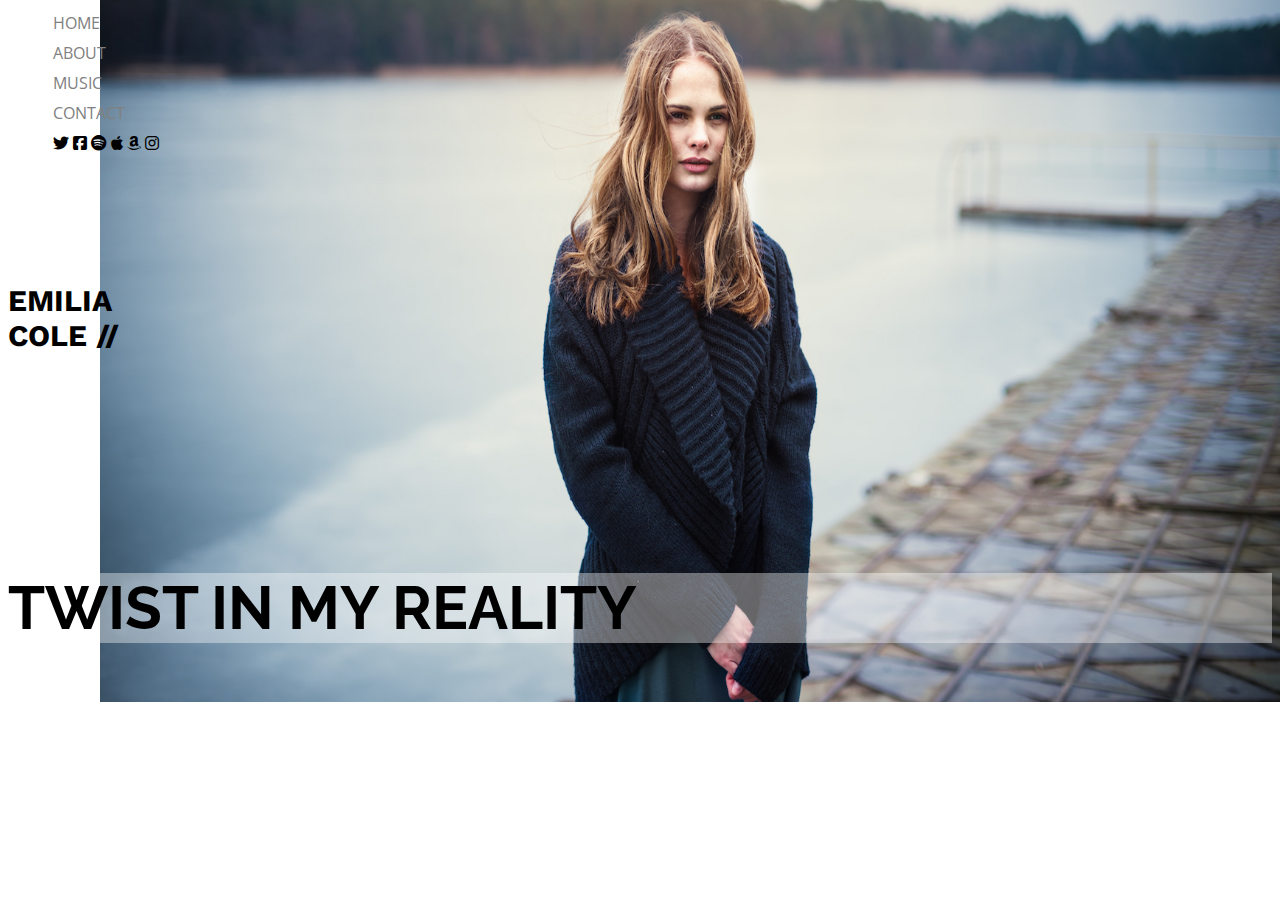
<file: index.html>
<!DOCTYPE html>
<html>
<head>
    <meta charset="UTF-8">
    <title>Home</title>
    <link rel="stylesheet" href="./styleindex.css">
    <link href="https://cdnjs.cloudflare.com/ajax/libs/font-awesome/6.3.0/css/all.min.css" rel="stylesheet" >
    <link rel="preconnect" href="https://fonts.googleapis.com">
<link rel="preconnect" href="https://fonts.gstatic.com" crossorigin>
<link href="https://fonts.googleapis.com/css2?family=Open+Sans&family=Raleway:wght@400;700&family=Work+Sans&display=swap" rel="stylesheet">
</head>
<body>
    <section class="inicio">
    <div class="equipo">
        <a href="./index.html" style="color:gray;"; >HOME</a>
    </div>
    <div class="equipo">
        <a href="./about.html" style="color:gray;"; >ABOUT</a>
    </div>
    <div class="equipo">
        <a href="./music.html" style="color:gray;"; >MUSIC</a>
    </div>
    <div class="equipo">
        <a href="./contact.html" style="color:gray;"; >CONTACT</a>
    </div>

    <div class="apps">
        <a href="https://twitter.com/?lang=es" class="fa-brands fa-twitter"></a>
        <a href="https://www.facebook.com" class="fa-brands fa-square-facebook"></a>
        <a href="https://open.spotify.com" class="fa-brands fa-spotify"></a>
        <a href="https://www.apple.com" class="fa-brands fa-apple"></a>
        <a href="https://www.amazon.es" class="fa-brands fa-amazon"></a>
        <a href="https://www.instagram.com" class="fa-brands fa-instagram"></a>
    </div>

    </section>
        
        <h2 class="emilia">EMILIA
            <br>
            COLE //
        </h2>
        <h1 class="Titulos">TWIST IN MY REALITY</h1>    

</body>

</html>
</file>
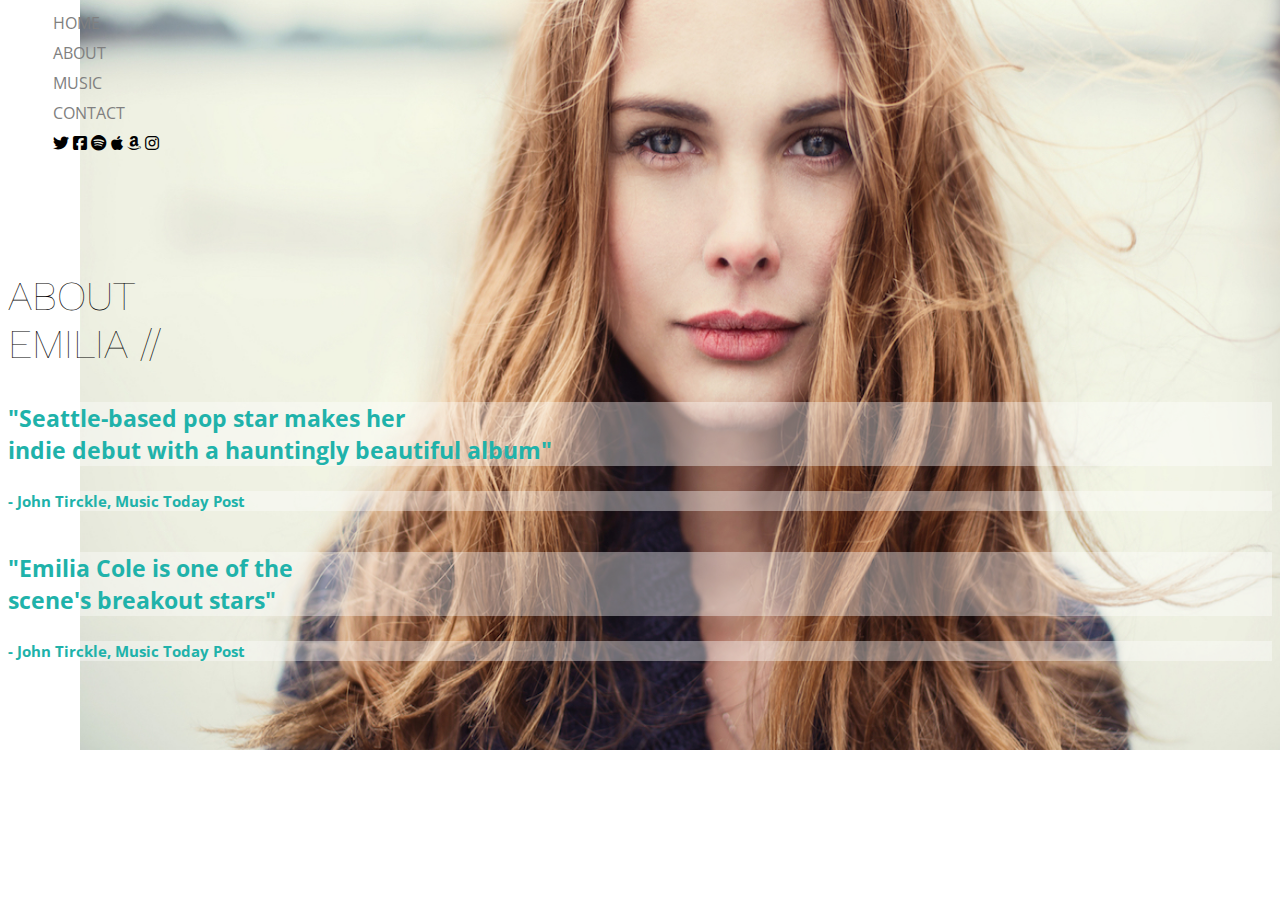
<file: about.html>
<!DOCTYPE html>
<html>
<head>
    <meta charset="UTF-8">
    <title>Home</title>
    <link rel="stylesheet" href="./styleabout.css">
    <link href="https://cdnjs.cloudflare.com/ajax/libs/font-awesome/6.3.0/css/all.min.css" rel="stylesheet" >
    <link rel="preconnect" href="https://fonts.googleapis.com">
<link rel="preconnect" href="https://fonts.gstatic.com" crossorigin>
<link href="https://fonts.googleapis.com/css2?family=Open+Sans&family=Raleway:wght@400;700&family=Work+Sans&display=swap" rel="stylesheet">

</head>

<body>
   
    <section class="inicio">
    <div class="equipo">
        <a href="./index.html" style="color:gray;"; >HOME</a>
    </div>
    <div class="equipo">
        <a href="./about.html" style="color:gray;"; >ABOUT</a>
    </div>
    <div class="equipo">
        <a href="./music.html" style="color:gray;"; >MUSIC</a>
    </div>
    <div class="equipo">
        <a href="./contact.html" style="color:gray;"; >CONTACT</a>
    </div>

    <div class="apps">
        <a href="https://twitter.com/?lang=es" class="fa-brands fa-twitter"></a>
        <a href="https://www.facebook.com" class="fa-brands fa-square-facebook"></a>
        <a href="https://open.spotify.com" class="fa-brands fa-spotify"></a>
        <a href="https://www.apple.com" class="fa-brands fa-apple"></a>
        <a href="https://www.amazon.es" class="fa-brands fa-amazon"></a>
        <a href="https://www.instagram.com" class="fa-brands fa-instagram"></a>
    </div>

    </section>
        
    <h2 class="Emilia">ABOUT
        <br>
        EMILIA //
    </h2>

    <h1 class="Titulo1">"Seattle-based pop star makes her <br> indie debut with a hauntingly beautiful album"</h1>  
    <h2 class="Subtitulo1">- John Tirckle, Music Today Post</h2>

    <h1 class="Titulo2">"Emilia Cole is one of the <br> scene's breakout stars"</h1>
    <h2 class="Subtitulo2">- John Tirckle, Music Today Post </h2>

</body>

</html>
</file>
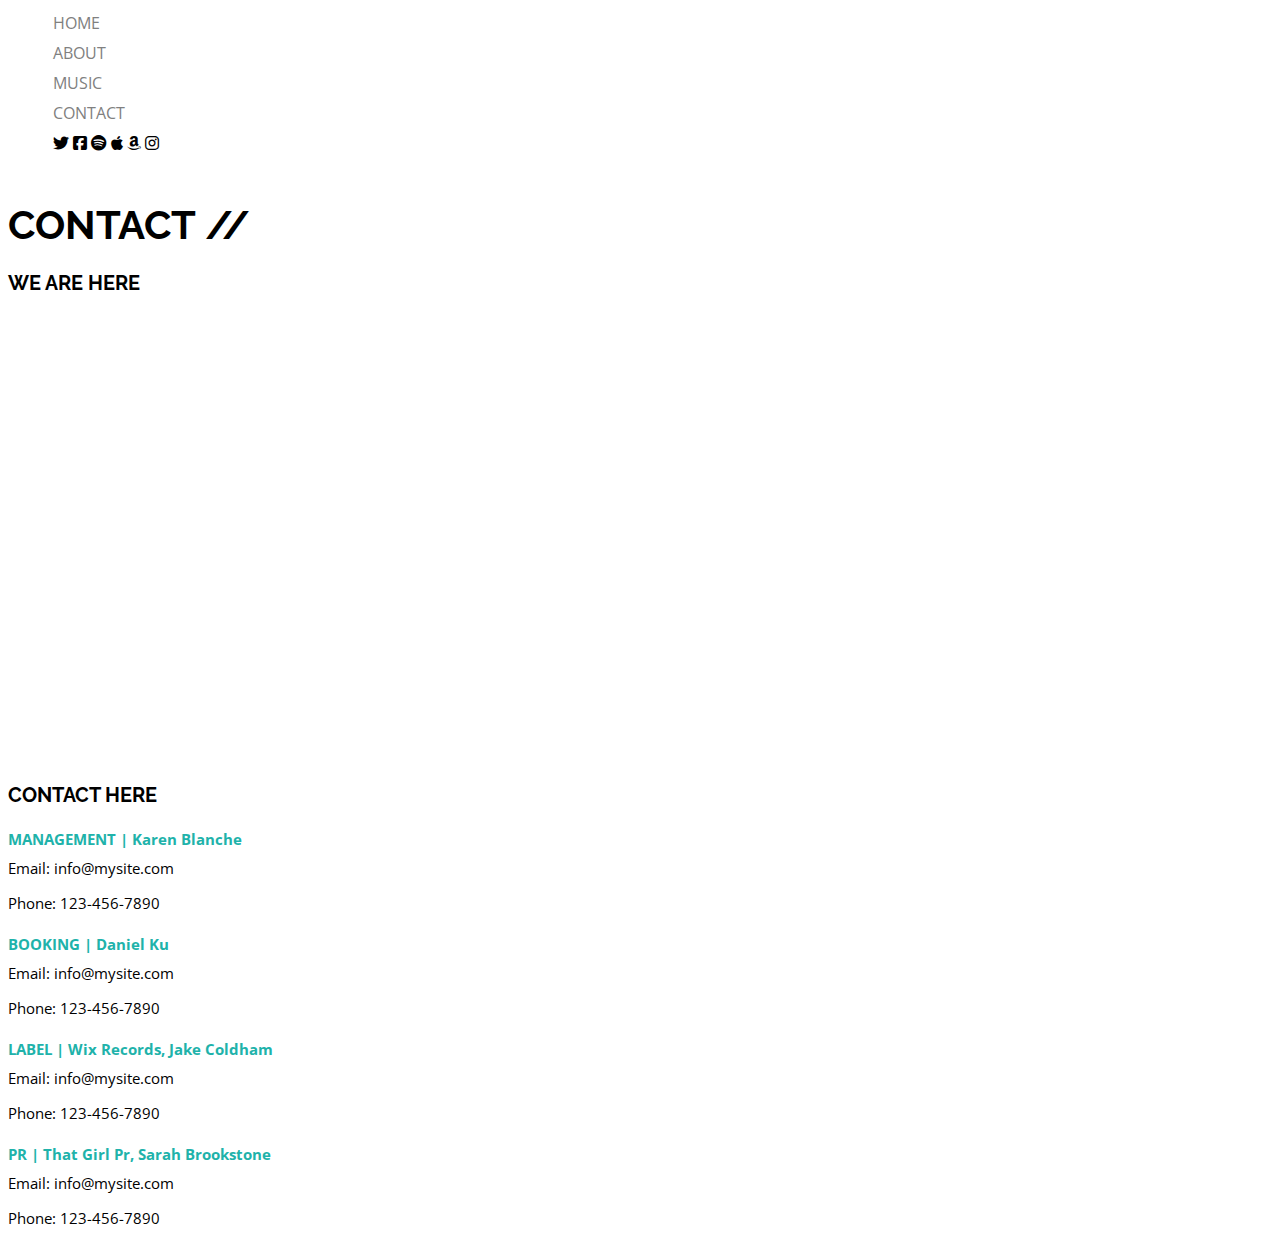
<file: contact.html>
<!DOCTYPE html>
<html>
<head>
    <meta charset="UTF-8">
    <title>Home</title>
    <link rel="stylesheet" href="./stylecontact.css">
    <link href="https://cdnjs.cloudflare.com/ajax/libs/font-awesome/6.3.0/css/all.min.css" rel="stylesheet" >
    <link rel="preconnect" href="https://fonts.googleapis.com">
<link rel="preconnect" href="https://fonts.gstatic.com" crossorigin>
<link href="https://fonts.googleapis.com/css2?family=Open+Sans&family=Raleway:wght@400;700&family=Work+Sans&display=swap" rel="stylesheet">
</head>
<body>
    <section class="inicio">
        <div class="equipo">
            <a href="./index.html" style="color:gray;"; >HOME</a>
        </div>
        <div class="equipo">
            <a href="./about.html" style="color:gray;"; >ABOUT</a>
        </div>
        <div class="equipo">
            <a href="./music.html" style="color:gray;"; >MUSIC</a>
        </div>
        <div class="equipo">
            <a href="./contact.html" style="color:gray;"; >CONTACT</a>
        </div>

    <div class="apps">
        <a href="https://twitter.com/?lang=es" class="fa-brands fa-twitter"></a>
        <a href="https://www.facebook.com" class="fa-brands fa-square-facebook"></a>
        <a href="https://open.spotify.com" class="fa-brands fa-spotify"></a>
        <a href="https://www.apple.com" class="fa-brands fa-apple"></a>
        <a href="https://www.amazon.es" class="fa-brands fa-amazon"></a>
        <a href="https://www.instagram.com" class="fa-brands fa-instagram"></a>
    </div>
    </section>
    
        <h2 class="emilia">CONTACT // </h2>

        <h2 class="subtitulocontact">WE ARE HERE</h2>
   
    <div class="mapa">
        <iframe src="https://www.google.com/maps/embed?pb=!1m18!1m12!1m3!1d158858.182370726!2d-0.10159865000000001!3d51.52864165!2m3!1f0!2f0!3f0!3m2!1i1024!2i768!4f13.1!3m3!1m2!1s0x47d8a00baf21de75%3A0x52963a5addd52a99!2sLondres%2C%20Reino%20Unido!5e0!3m2!1ses!2sar!4v1692963330147!5m2!1ses!2sar" width="100%" height="450" style="border:0;" allowfullscreen="" loading="lazy" referrerpolicy="no-referrer-when-downgrade"></iframe>
    </div>
    <h2 class="subtitulocontact">CONTACT HERE</h2>

    <h3 class="info"> MANAGEMENT | Karen Blanche </h3>

    <div class="contactos1">
        <p>Email:
        <a href="mailto:info@mysite.com"> info@mysite.com </a> </p>
        <p>Phone:
        <a href="tel:123-456-7890"> 123-456-7890 </a> </p>
    </div>
    
    <h3 class="info"> BOOKING | Daniel Ku </h3>

    <div class="contactos1">
        <p>Email:
        <a href="mailto:info@mysite.com"> info@mysite.com </a> </p>
        <p>Phone:
        <a href="tel:123-456-7890"> 123-456-7890 </a> </p>
    </div>

    <h3 class="info"> LABEL | Wix Records, Jake Coldham </h3>

    <div class="contactos1">
        <p>Email:
        <a href="mailto:info@mysite.com"> info@mysite.com </a> </p>
        <p>Phone:
        <a href="tel:123-456-7890"> 123-456-7890 </a> </p>
    </div>

    <h3 class="info"> PR | That Girl Pr, Sarah Brookstone </h3>

    <div class="contactos1">
        <p>Email:
        <a href="mailto:info@mysite.com"> info@mysite.com </a> </p>
        <p>Phone:
        <a href="tel:123-456-7890"> 123-456-7890 </a> </p>
    </div>


</body>
</html>
</file>
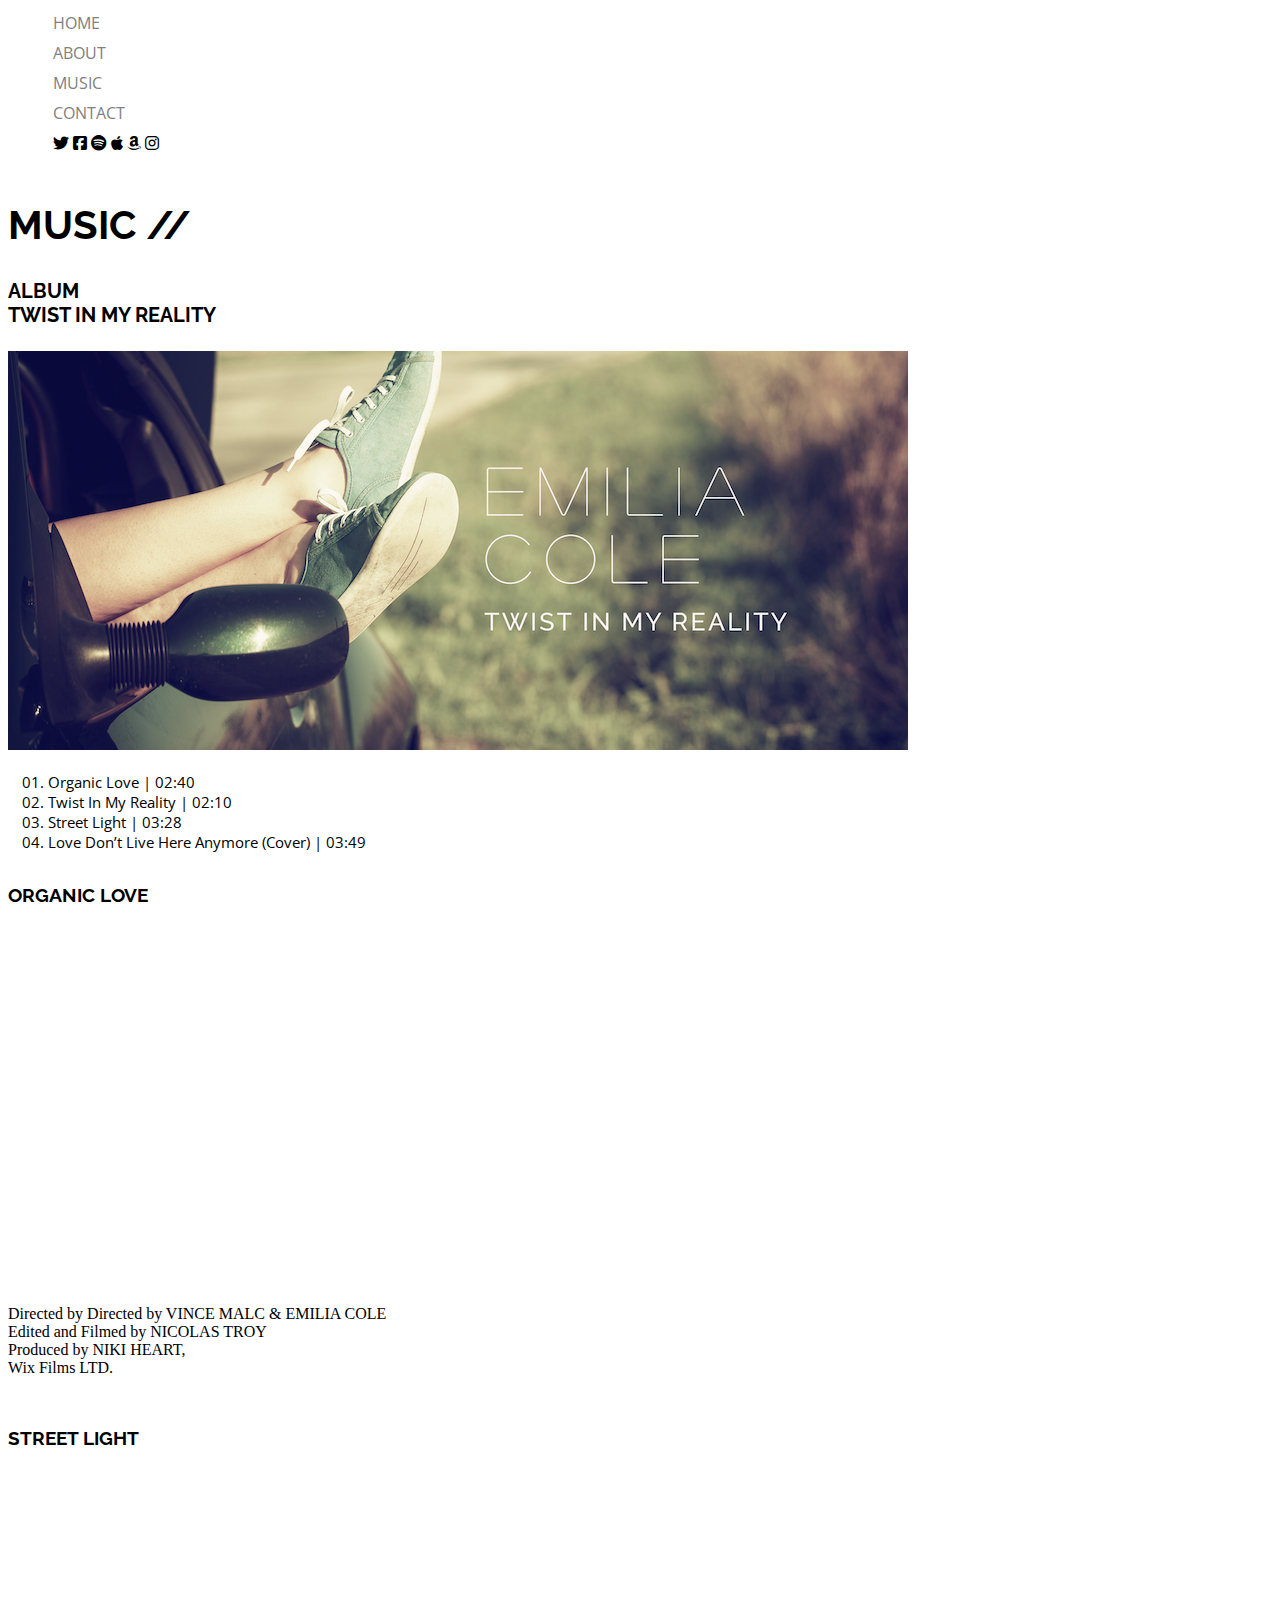
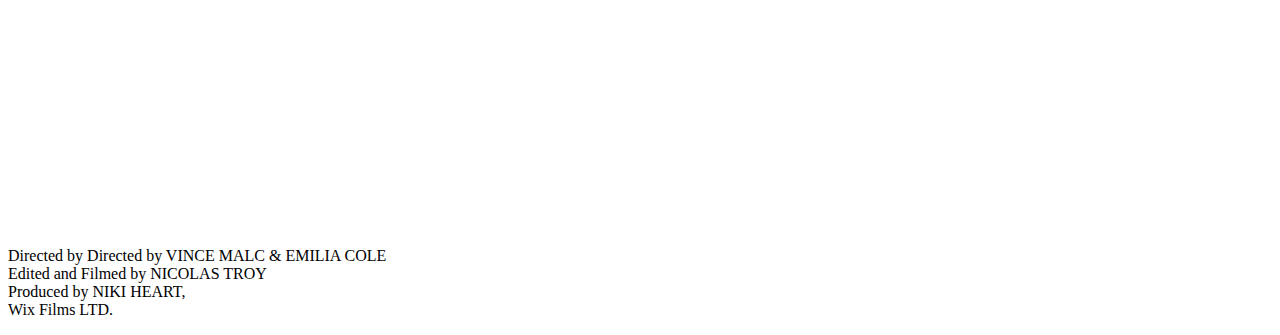
<file: music.html>
<!DOCTYPE html>
<html>
<head>
    <meta charset="UTF-8">
    <title>Home</title>
    <link rel="stylesheet" href="./stylemusic.css">
    <link href="https://cdnjs.cloudflare.com/ajax/libs/font-awesome/6.3.0/css/all.min.css" rel="stylesheet" >
    <link rel="preconnect" href="https://fonts.googleapis.com">
<link rel="preconnect" href="https://fonts.gstatic.com" crossorigin>
<link href="https://fonts.googleapis.com/css2?family=Open+Sans&family=Raleway:wght@400;700&family=Work+Sans&display=swap" rel="stylesheet">
</head>
<body>
    <section class="inicio">
        <div class="equipo">
            <a href="./index.html" style="color:gray;"; >HOME</a>
        </div>
        <div class="equipo">
            <a href="./about.html" style="color:gray;"; >ABOUT</a>
        </div>
        <div class="equipo">
            <a href="./music.html" style="color:gray;"; >MUSIC</a>
        </div>
        <div class="equipo">
            <a href="./contact.html" style="color:gray;"; >CONTACT</a>
        </div>

    <div class="apps">
        <a href="https://twitter.com/?lang=es" class="fa-brands fa-twitter"></a>
        <a href="https://www.facebook.com" class="fa-brands fa-square-facebook"></a>
        <a href="https://open.spotify.com" class="fa-brands fa-spotify"></a>
        <a href="https://www.apple.com" class="fa-brands fa-apple"></a>
        <a href="https://www.amazon.es" class="fa-brands fa-amazon"></a>
        <a href="https://www.instagram.com" class="fa-brands fa-instagram"></a>
    </div>

    </section>

        <h2 class="emilia">MUSIC // </h2>

    <section>
        <article>
        <h2 class="Album">ALBUM <br> TWIST IN MY REALITY </h2>
    
        <div class="Imagen"><img src="./img/play-list.png" alt="Twist in my reality" > </div>
        
        <ol class="Canciones">
            <li> Organic Love | 02:40 </li>
            <li> Twist In My Reality | 02:10 </li>
            <li>  Street Light | 03:28 </li>
            <li> Love Don’t Live Here Anymore (Cover) | 03:49  </li>
        </ol>
        </article>

        <article class="Video">
        <h3 class="Titulovideo"> ORGANIC LOVE </h3>
        <iframe src="https://player.vimeo.com/video/135166028?h=fdb0646ae5" width="640" height="360" frameborder="0" allow="autoplay; fullscreen; picture-in-picture" allowfullscreen></iframe>
        <p class="Creditos">
            Directed by Directed by VINCE MALC & EMILIA COLE <br>
            Edited and Filmed by NICOLAS TROY <br>
            Produced by NIKI HEART, <br>
            Wix Films LTD. 
        </p>
        </article>
        
        <article class="Video">
        <h3 class="Titulovideo"> STREET LIGHT </h3>
        <iframe src="https://player.vimeo.com/video/134861419?h=24e3183108" width="640" height="360" frameborder="0" allow="autoplay; fullscreen; picture-in-picture" allowfullscreen></iframe>
        <p class="Creditos">
            Directed by Directed by VINCE MALC & EMILIA COLE <br>
            Edited and Filmed by NICOLAS TROY <br>
            Produced by NIKI HEART, <br>
            Wix Films LTD. 
        </p>
        </article>

    </section>

</body>
</html>
</file>
<file: styleindex.css>
body{
    background-image:url(./img/home.jpg);
    background-repeat: no-repeat;
    background-position: center right;
    background-size: 1180px 1000px;
}
    .Titulos{
        font-family: 'Raleway', sans-serif;
        text-decoration: none;
        font-size: 60px;
        background-color: rgba(255, 255, 255, 0.387);
        top: 280px;
        position: relative;
    }
 .emilia{
    font-family: 'Work Sans', sans-serif;
    color: black;
    font-size: 30px;
    position: relative;
    top: 100px;
 }

 .inicio {
    font-family: 'Open Sans', sans-serif;
    text-decoration: none;
    color: black;
    position: relative;
    left: 15px;
    line-height: 30px;
 }
div{
    position: relative;
    left: 30px;
}

.inicio .equipo a{
    text-decoration: none;
}

.apps a{
    text-decoration: none;
    color: black;
}
</file>
<file: styleabout.css>
body{
    background-image:url(./img/about.jpg);
    background-repeat: no-repeat;
    background-position: center right;
    background-size: 1200px 950px;
}

 .Emilia {
    font-family: 'Work Sans', sans-serif;
    color: black;
    font-size: 41px;
    position: relative;
    top: 80px;
    font-weight: 100;
 }

 .inicio {
    font-family: 'Open Sans', sans-serif;
    text-decoration: none;
    color: black;
    position: relative;
    left: 15px;
    line-height: 30px;
 }

div{
    position: relative;
    left: 30px;
}

.Titulo1 {
    font-family:'Open Sans', sans-serif;
    color: lightseagreen;
    font-size: 23px;
    position: relative;
    top: 80px;
    background-color: rgba(255, 255, 255, 0.387);
}

.Subtitulo1 {
    font-family:'Open Sans', sans-serif;
    color: lightseagreen;
    font-size: 15px;
    position: relative;
    top: 90px;
    background-color: rgba(255, 255, 255, 0.387);
}

.Titulo2 {
    font-family:'Open Sans', sans-serif;
    color: lightseagreen;
    font-size: 23px;
    position: relative;
    top: 115px;
    background-color: rgba(255, 255, 255, 0.387);
}

.Subtitulo2 {
    font-family:'Open Sans', sans-serif;
    color: lightseagreen;
    font-size: 15px;
    position: relative;
    top: 125px;
    background-color: rgba(255, 255, 255, 0.387);
}

.inicio .equipo a{
    text-decoration: none;
}

.apps a{
    text-decoration: none;
    color: black;
}
</file>
<file: stylecontact.css>
.emilia{
    font-family: 'Raleway', sans-serif;
    color: black;
    font-size: 40px;
    position: relative;
    top: 10px;
 }

 .inicio {
    font-family: 'Open Sans', sans-serif;
    text-decoration: none;
    color: black;
    position: relative;
    left: 45px;
    line-height: 30px;
 }

.subtitulocontact {
    font-family: 'Raleway', sans-serif;
    color: black;
    font-size: 20px;
    position: relative;
}

.info{
    font-family: 'Open Sans', sans-serif;
    color: lightseagreen;
    font-size: 15px;
    position: relative;
    text-decoration: solid;
    top: 6px;
}

.inicio .equipo a{
    text-decoration: none;
}

.apps a{
    text-decoration: none;
    color: black;
}

.contactos1 a{
    font-family: 'Open Sans', sans-serif;
    text-decoration: none;
    color: black;
    font-size: 15px;
    position: relative;
}

.contactos1 p{
    font-family: 'Open Sans', sans-serif;
    text-decoration: none;
    color: black;
    font-size: 15px;
    position: relative;
}
</file>
<file: stylemusic.css>
.emilia {
    font-family: 'Raleway', sans-serif;
    color: black;
    font-size: 40px;
    position: relative;
    top: 10px;
    font-weight: bold;
 }

 .inicio {
    font-family: 'Open Sans', sans-serif;
    text-decoration: none;
    color: black;
    position: relative;
    left: 45px;
    line-height: 30px;
 }

 .inicio .equipo a{
    text-decoration: none;
}

.apps a{
    text-decoration: none;
    color: black;
}

.info{
   font-family: 'Open Sans', sans-serif;
   color: black;
   font-size: 15px;
   position: relative;
   text-decoration: solid;
}

.Album {
   font-family: 'Raleway', sans-serif;
   color:black;
   font-size: 20px;
   position: relative;
   top: 8px;
}

.Video {
   margin-top: 30px;
}


.Titulovideo {
   font-family: 'Raleway', sans-serif;
   color: black;
   margin-top: 50px;
}

.Imagen{
   width: "200";
   height: "150";
   position: relative;
   top: 15px;
}

.Canciones {
   font-family: 'Open Sans', sans-serif;
   list-style-type: decimal-leading-zero;
   font-size: 15px;
   position: relative;
   top: 18px;
}

.Creditos p{
   font-family: 'Open Sans', sans-serif;
   color: black;
}
</file>
